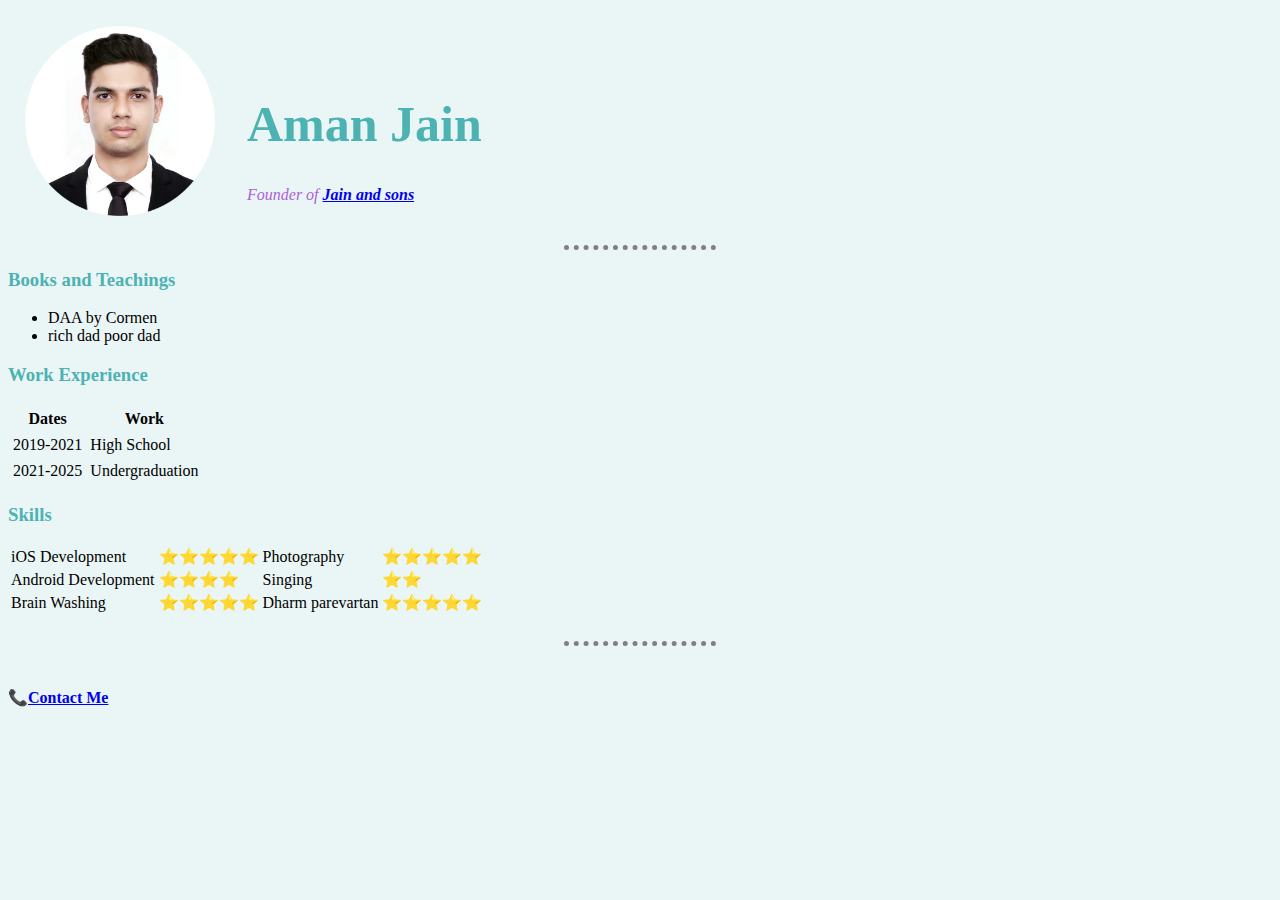
<file: index.html>
<!DOCTYPE html>
<html>
<head>
    <title>AMAN JAIN</title>
    <link rel="stylesheet" href="styles.css">
</head>
<body>
    <!-- <image src=" https://datepsychology.com/wp-content/uploads/2022/09/gigachad.jpg" alt="Aman jain's profilr pic" width=10% length="10%"> -->
    <table  cellpadding="15">
        <tr>
            <td><image src="circle.png" alt="Aman jain's profilr pic" weidth=190px height=190px></td>
            <td>
                <br>
                <br>
                <h1 class="aman" style="font-size:50px">Aman Jain</h1>
                <p id="paragraph"><em>Founder of <strong><a href="jainSons.html">Jain and sons</a></strong></em></p>
                <!-- <p>I am learning web development 💻</p> -->
            </td>
        </tr>
    </table>
    <hr size="2 " color ="black">

    <h3><strong>Books and Teachings</strong></h3>
    <ul> 
        <li>DAA by Cormen</li>
        <li>rich dad poor dad</li>

    </ul>
    <h3><strong>Work Experience</strong></h3>
    <table cellpadding="3" >
        <thead>
            <tr>
                <th>Dates</th>
                <th>Work</th>
                <th></th>

            </tr>
        </thead>
        <tr>
            <td>2019-2021</td>
            <td>High School</td>
            <td></td>
        </tr>
        <tr>
            <td>2021-2025</td>
            <td>Undergraduation</td>
            <td></td>
        </tr>
    </table>
    <h3><strong>Skills</strong></h3>
    <table>
        <tr> 
            <td>iOS Development  </td>
            <td>⭐⭐⭐⭐⭐</td>
            <td>Photography </td>
            <td>⭐⭐⭐⭐⭐</td>
        </tr>
        <tr>
            <td>Android Development </td>
            <td>⭐⭐⭐⭐</td>
            <td>Singing  </td>
            <td>⭐⭐</td>
        </tr>
        <tr>
            <td>Brain Washing </td>
            <td>⭐⭐⭐⭐⭐</td>
            <td>Dharm parevartan</td>
            <td>⭐⭐⭐⭐⭐</td>
        </tr>
    </table>
    <br>
    <hr>
    <br>
    <p> <strong>📞<a href="contactme.html">Contact Me</a></strong></p>
</body>
</html>
</file>
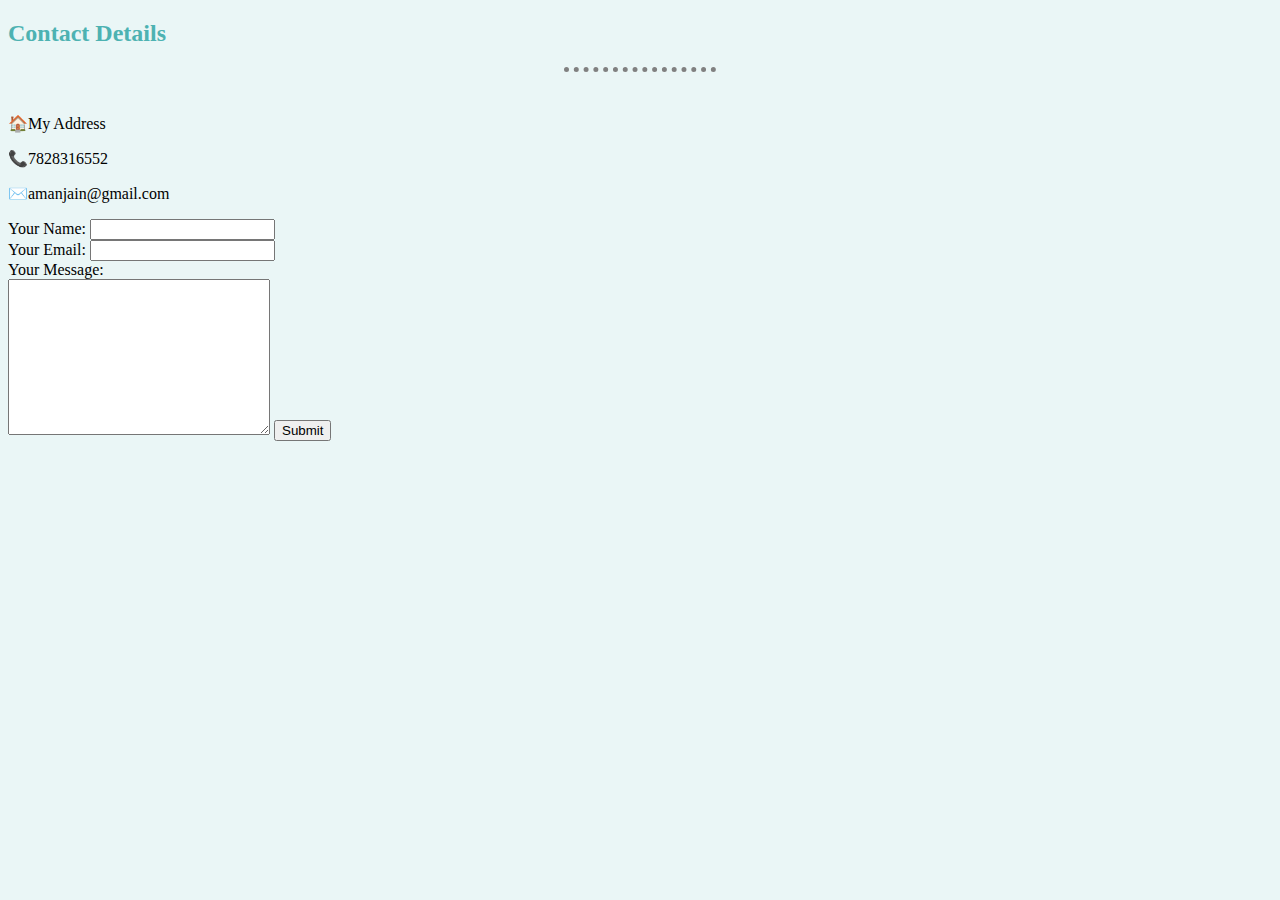
<file: contactme.html>
<!DOCTYPE html>

<head>
    <meta charset="UTF-8">
   
    <title> contact</title>
    <link rel="stylesheet" href="styles.css">

    
</head>


    
 
    
  
 
 <!--  this will work  as a comment -->

<body>
    <h2>Contact Details</h2>
    <hr size="3" >
    <br>
    
      <p> 🏠My Address </p>
      <p>  📞7828316552 </p>
      <p>  ✉️amanjain@gmail.com </p>


      <form  action="mailto:amanbanzal282003@gmail.com" method="post" enctype="text/plain">

        <label>Your Name:</label>
        <input type="text" name="yourname" value=""><br>
        <label>Your Email:</label>

        <input type="email" name="youremail" value=""><br>
        <label>Your Message:</label><br>
        <textarea name="yourmessage" rows="10" cols="30"></textarea>
        <input type="submit" name="" >

      </form>
  
</body>
</html>
</file>
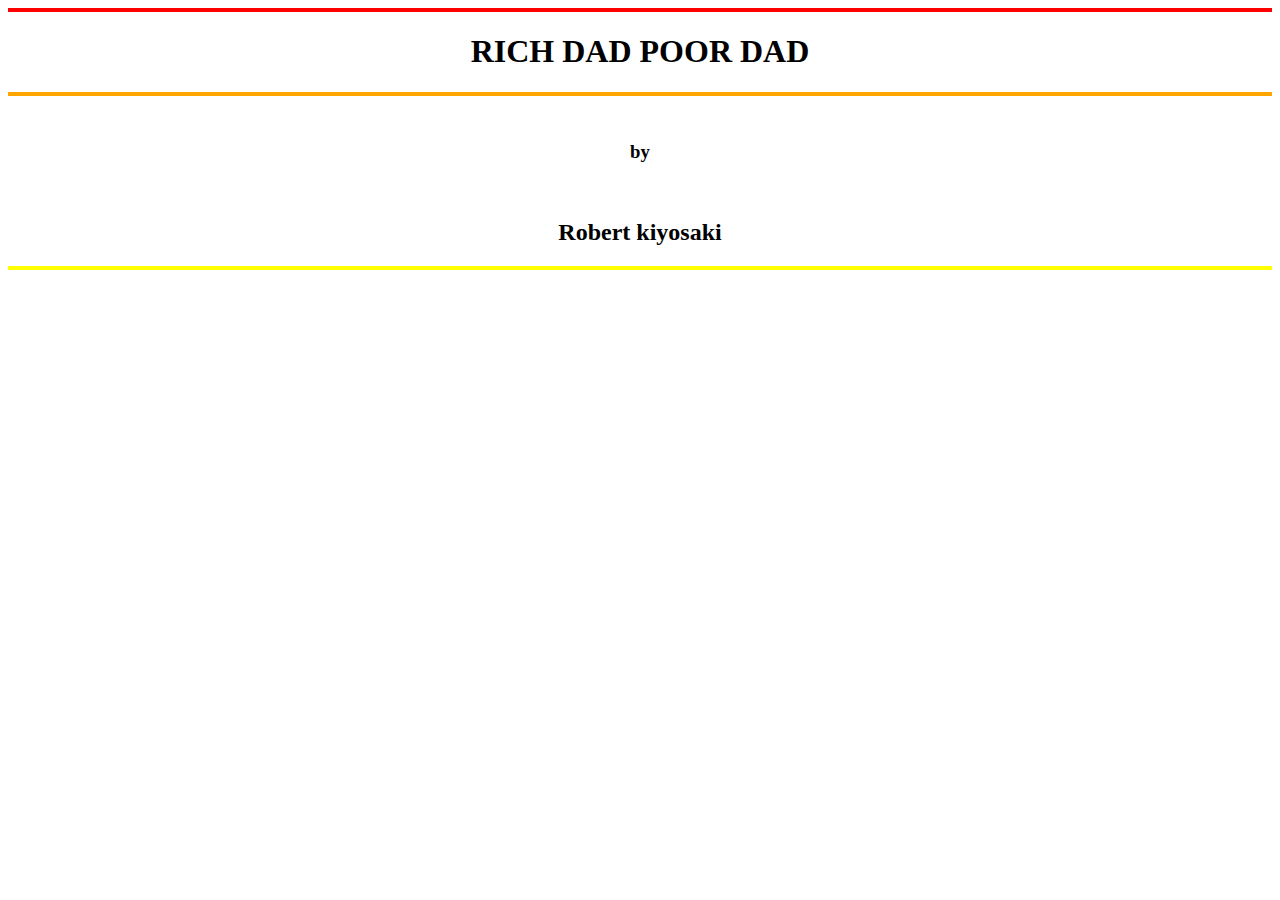
<file: jainSons.html>
<!DOCTYPE html>

<head>
    <meta charset="UTF-8">
   
    <title>JAIN & SONs </title>
    <link rel="stylesheet" href="C:\WEB DEV\personal site\CSS\styles.css">
    
</head>

<center>
    <hr size="4" color="red">
  <h1>RICH DAD POOR DAD</h1>
  <hr size="4" color="orange">
  <br>
  
    <h3> by </h3>
  <br>
  <h2>Robert kiyosaki</h2>
  <hr size="4" color="yellow">
  </center>
 <!--  this will work  as a comment -->

<body>
    
</body>
</html>
</file>
<file: styles.css>
/*********************************** tag selectors *******************************************/

body{
    background-color: #EAF6F6;
}

hr{
    background-color: #EAF6F6;
    border-style: dotted none none none;
    border-width: 5px;
    border-color: grey;
    height:0px;
    width:12%;
}


h1 {
    color: #4db2b2;
    
  }



  h3 {
    color: #4db2b2;
  }

  h2 {
    color: #4db2b2;
  }

  img:hover{
    background-color:#f4e0ff;
    height: 210px;
    width: 210px;
  }

/*********************************** class selectors **************************************/
 /* we can add two classes to a single html element , we cant do so with IDs*/

  /* I only want to change font style for my name(not for all h1 headings) which is under aman class, we do so by below code */

  .aman{
    color: #4db2b2;
    font-family: "Brush Script MT", Times, sans-serif;
  }

  .aman:hover{               /*color will change when u will hover over this html element */
    color: #c972f8;
    size: 25px;
  }




/*********************************** ID selectors **************************************/
/* diff btw id and class ,   we can only have single instance of a one particular id name , but we can have multiple instances of a 1 particular class name */
/* both id and class are more specific then tag selectors, and they will override the tagselectors */

/* we use # here */

#paragraph{
    color: #ad5eda
}
</file>
